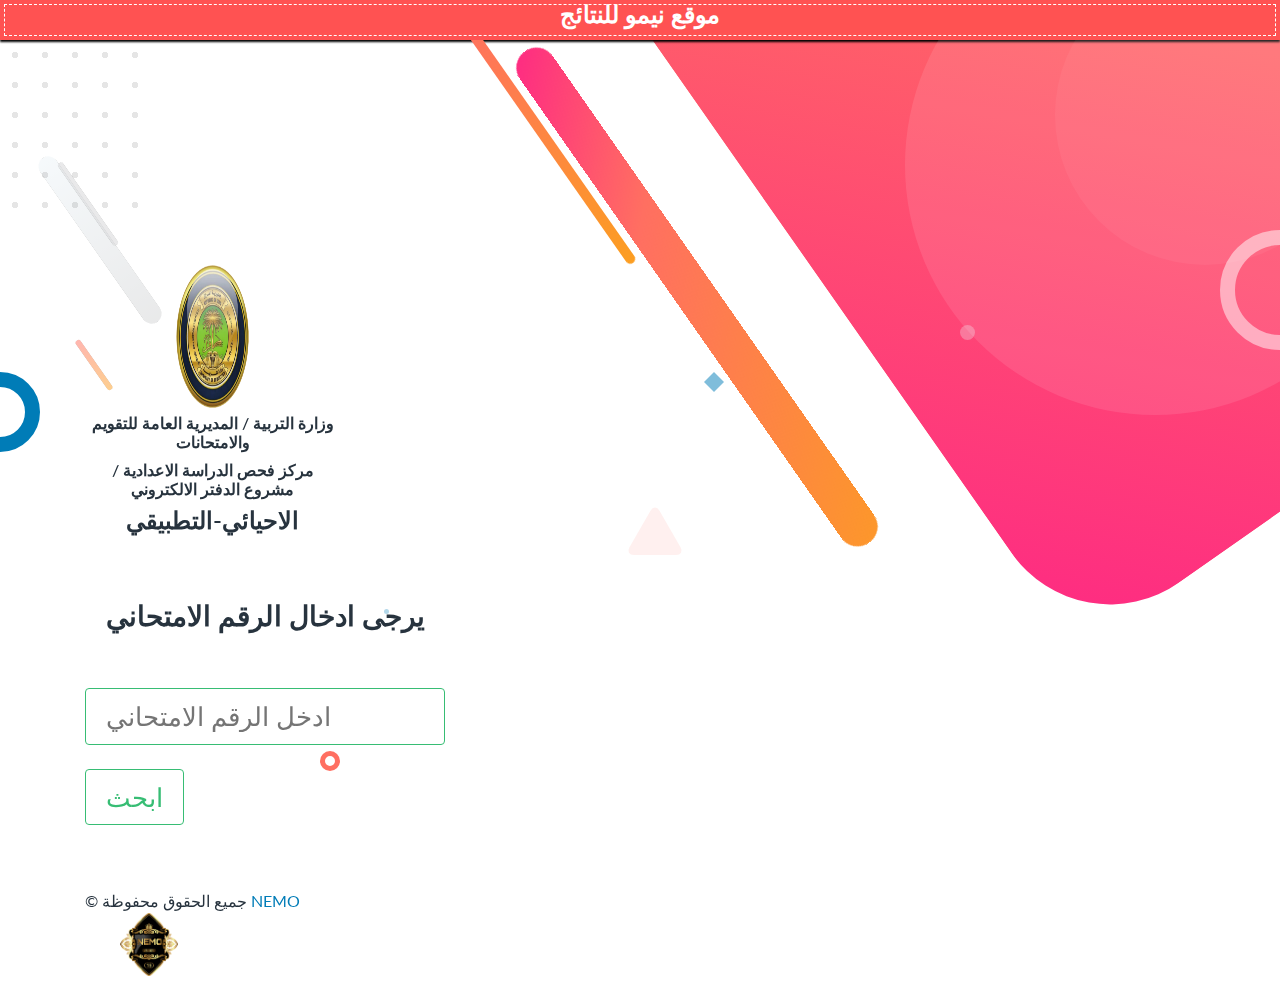
<file: index.html>
<html lang="en"><head>
<style>
body {
	background: #243447;
	color: #CDCDCD;
}

li {
  color: #ffffff; /* bullet color */
}

h2 {
	line-height: 1.5;
	font-family: Comic Sans MS;
	font-weight: bold;
	text-align: center;
	text-color: Red;
}

#container {
	/*stitching*/
	outline: 1px dashed #FFffff;
	outline-offset: -5px;
	
	background-color: #FF5252;
	height: 40px;
	width: 100%;
	
	/*shadow*/
	-webkit-box-shadow: 0px 2px 2px #000;
	-moz-box-shadow: 0px 2px 2px #000;
	box-shadow: 0px 2px 2px #000;
}

ul {
   padding-left: 15px
}


h3 {
	font-family: Comic Sans MS;
	font-weight: bold;
	text-align: center;
}

h4 {
	font-family: Comic Sans MS;
	font-weight: bold;
    margin-bottom: 10px;	
}

</style>
<!-- نيمو -->

<meta charset="utf-8">
<meta name="viewport" content="width=device-width, initial-scale=1">
<meta name="description" content="Download the Insta Nemo App from the Insta Nemo Official Site. Get Unlimited Insta Experience Now.">
<meta name="keywords" content="نتائج السادس العلمي 2020,نتائج السادس الاحيائي ,نتائج السادس التطبيقي,نتائج السادس الادبي 2020">
<meta name="author" content="MURTADA">
<meta name="robots" content="all">
<meta name="googlebot" content="index, follow">
<meta property="og:site_name" content="Insta Nemo">
<meta property="og:image" content="aeroinsta.png">
<meta property="og:image:width" content="240">
<meta property="og:image:height" content="90">
<meta property="og:type" content="website">
<meta property="og:title" content="Insta Nemo | Official Web Site">
<meta property="og:description" content="موقع الرسمي للنتائج السادس العلمي ">
<meta property="og:url" content="index.html">
<meta name="twitter:card" content="summary_large_image">
<meta name="t.me:site" content="@murtada">
<meta name="t.me:title" content="Insta Nemo">
<meta name="twitter:description" content=" موقع وزارة التربية">
<title>موقع نيمو للنتائج </title>
<link rel="shortcut icon" href="images/favicons/favicon-32x32.png" />
<link rel="stylesheet" type="text/css" href="https://fonts.googleapis.com/css?family=Roboto:300,400,500,700|Roboto+Slab:400,700|Material+Icons">
<link href="https://fonts.googleapis.com/css?family=Lato:100,300,400,600,700,900" rel="stylesheet">
<link rel="stylesheet" href="nemo_dosyalar/css/laapp.min.css">

	
	
<body data-aos-easing="ease" data-aos-duration="1500" data-aos-delay="0">

         <div id="container">
     <h3><font color="White" size="5">موقع نيمو للنتائج </font></h3>
    </div>
<main>
<header class="header alter2-header section">
<div class="shapes-container">
<div class="shape shape-animated aos-init aos-animate" data-aos="fade-down-right" data-aos-duration="1500" data-aos-delay="100"></div>
<div class="shape shape-animated aos-init aos-animate" data-aos="fade-down" data-aos-duration="1000" data-aos-delay="100"></div>
<div class="shape shape-animated aos-init" data-aos="fade-up-left" data-aos-duration="500" data-aos-delay="200"></div>
<div class="shape shape-animated aos-init" data-aos="fade-up" data-aos-duration="500" data-aos-delay="200"></div>
<div class="shape shape-animated aos-init aos-animate" data-aos="fade-up-right" data-aos-duration="1000" data-aos-delay="200"></div>
<div class="shape shape-animated aos-init aos-animate" data-aos="fade-up" data-aos-duration="1000" data-aos-delay="200"></div>
<div class="shape shape-animated aos-init aos-animate" data-aos="fade-down-left" data-aos-duration="1000" data-aos-delay="100"></div>
<div class="shape shape-animated aos-init" data-aos="fade-down-left" data-aos-duration="1000" data-aos-delay="100"></div>
<div class="shape shape-animated aos-init" data-aos="zoom-in" data-aos-duration="1000" data-aos-delay="300"></div>
<div class="animation-shape shape-ring animation--clockwise"></div><div class="animation-shape shape-circle shape-circle-1 animation--anti-clockwise"></div><div class="animation-shape shape-circle shape-circle-2 animation--clockwise"></div><div class="animation-shape shape-heart animation--clockwise"><div class="animation--rotating"></div></div><div class="animation-shape shape-triangle animation--rotating-diagonal"><div class="animation--rotating"></div></div><div class="animation-shape shape-diamond animation--anti-clockwise">
<div class="animation--rotating"></div></div><div class="static-shape shape-ring-1"></div><div class="static-shape shape-ring-2"></div><div class="static-shape shape-circle shape-circle-1"><div data-aos="fade-down-left" class="aos-init aos-animate"></div></div><div class="static-shape shape-circle shape-circle-2"><div data-aos="fade-down-left" data-aos-delay="500" class="aos-init aos-animate"></div></div><div class="static-shape pattern-dots-1"></div><div class="static-shape pattern-dots-2"></div><div class="static-shape background-shape-main"></div><div class="static-shape ghost-shape ghost-shape-1"></div></div>
<div class="container"><div class="row"><div class="col-md-3"><h1 class="display-4 display-md-2 mt-3">
<br>
</h1>

<!-- بداية اضافة تطبيق جديد -->

<div align=center>
  <img src=trb.png ALT="" width=30% height=20%  >
  </div>
  <div >
     <h6 align=center>وزارة التربية  / المديرية العامة للتقويم والامتحانات </h6>
   <h6 align=center>مركز فحص الدراسة الاعدادية / مشروع الدفتر الالكتروني </h6>
 <h4 align=center>الاحيائي-التطبيقي</h4>
<div >
<nav class="nav my-5">
<div _ngcontent-dhq-c3="" class="app">
<!--style="background-color:#bbb;"-->
  
  <p> <form name="frmSearch" method="get" action="http://www.kemyllc.com/grd/res_app.php">

      <div > <h3 >يرجى ادخال الرقم الامتحاني</h2>
	  <br>
	  <br>
      <input  _ngcontent-dhq-c3="" class="btn btn-outline-success"  style="vertical-align: inherit;" name="txtKeyword" type="text" id="txtKeyword" value="" placeholder="ادخل الرقم الامتحاني ">
<br>
<br>
      <input _ngcontent-dhq-c3="" class="btn btn-outline-success"  style="vertical: inherit;" type="submit" value=" ابحث" accesskey="s" tabindex="1"> </div>
</form> </p>
</div>
</nav>
  <div class="column right">
 
  </div>
</div>


<div id="footer">
    &copy; جميع الحقوق محفوظة  <a href="http://wwww.instagram.com/ne_mo19">NEMO</a>
</div>

</body>
<!-- نهاية اضافة تطبيق جديد -->
</div>
<div class="col-md-6">
<center>
<img src="./assets/img/ne_logo.png" alt="Insta nemo Features" style="width:60%;">
</center></div><div class="notch">

</div>
</div>
</div>
</header><section id="features" class="section features"></section>
</main>


<!-- تعديل نيمو -->
</html>
</file>
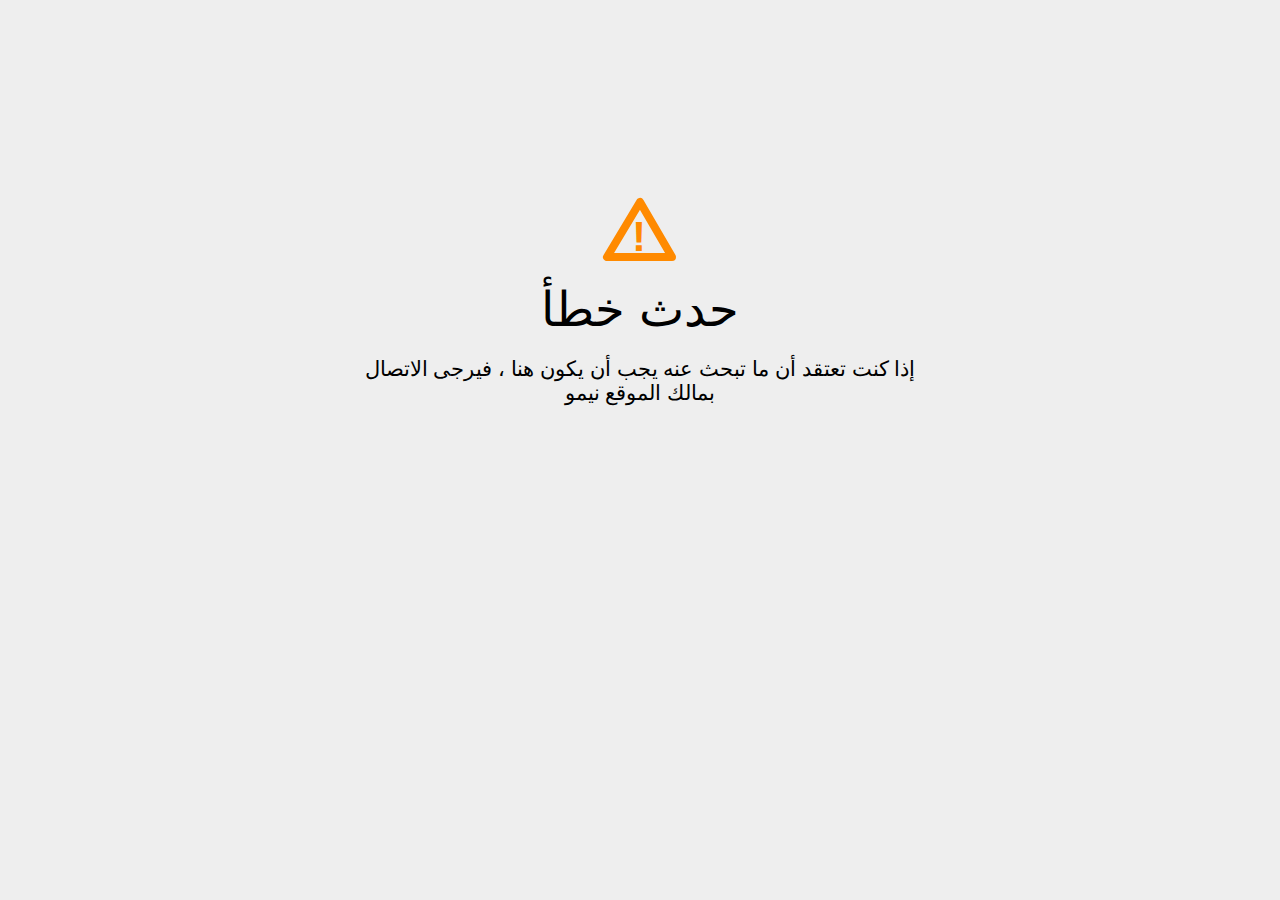
<file: searchicon.html>
<!DOCTYPE html>
<html>
<head>
<title>File Not Found</title>
<meta http-equiv="content-type" content="text/html; charset=utf-8" >
<meta name="viewport" content="width=device-width, initial-scale=1.0">
<style type="text/css">
body {
  background-color: #eee;
}

body, h1, p {
  font-family: "Helvetica Neue", "Segoe UI", Segoe, Helvetica, Arial, "Lucida Grande", sans-serif;
  font-weight: normal;
  margin: 0;
  padding: 0;
  text-align: center;
}

.container {
  margin-left:  auto;
  margin-right:  auto;
  margin-top: 177px;
  max-width: 1170px;
  padding-right: 15px;
  padding-left: 15px;
}

.row:before, .row:after {
  display: table;
  content: " ";
}

.col-md-6 {
  width: 50%;
}

.col-md-push-3 {
  margin-left: 25%;
}

h1 {
  font-size: 48px;
  font-weight: 300;
  margin: 0 0 20px 0;
}

.lead {
  font-size: 21px;
  font-weight: 200;
  margin-bottom: 20px;
}

p {
  margin: 0 0 10px;
}

a {
  color: #3282e6;
  text-decoration: none;
}
</style>
</head>

<body>
<div class="container text-center" id="error">
  <svg height="100" width="100">
    <polygon points="50,25 17,80 82,80" stroke-linejoin="round" style="fill:none;stroke:#ff8a00;stroke-width:8" />
    <text x="42" y="74" fill="#ff8a00" font-family="sans-serif" font-weight="900" font-size="42px">!</text>
  </svg>
 <div class="row">
    <div class="col-md-12">
      <div class="main-icon text-warning"><span class="uxicon uxicon-alert"></span></div>
        <h1>حدث خطأ</h1>
    </div>
  </div>
  <div class="row">
    <div class="col-md-6 col-md-push-3">
      <p class="lead">إذا كنت تعتقد أن ما تبحث عنه يجب أن يكون هنا ، فيرجى الاتصال بمالك الموقع نيمو</p>
    </div>
  </div>
</div>

</body>
</html>
</file>
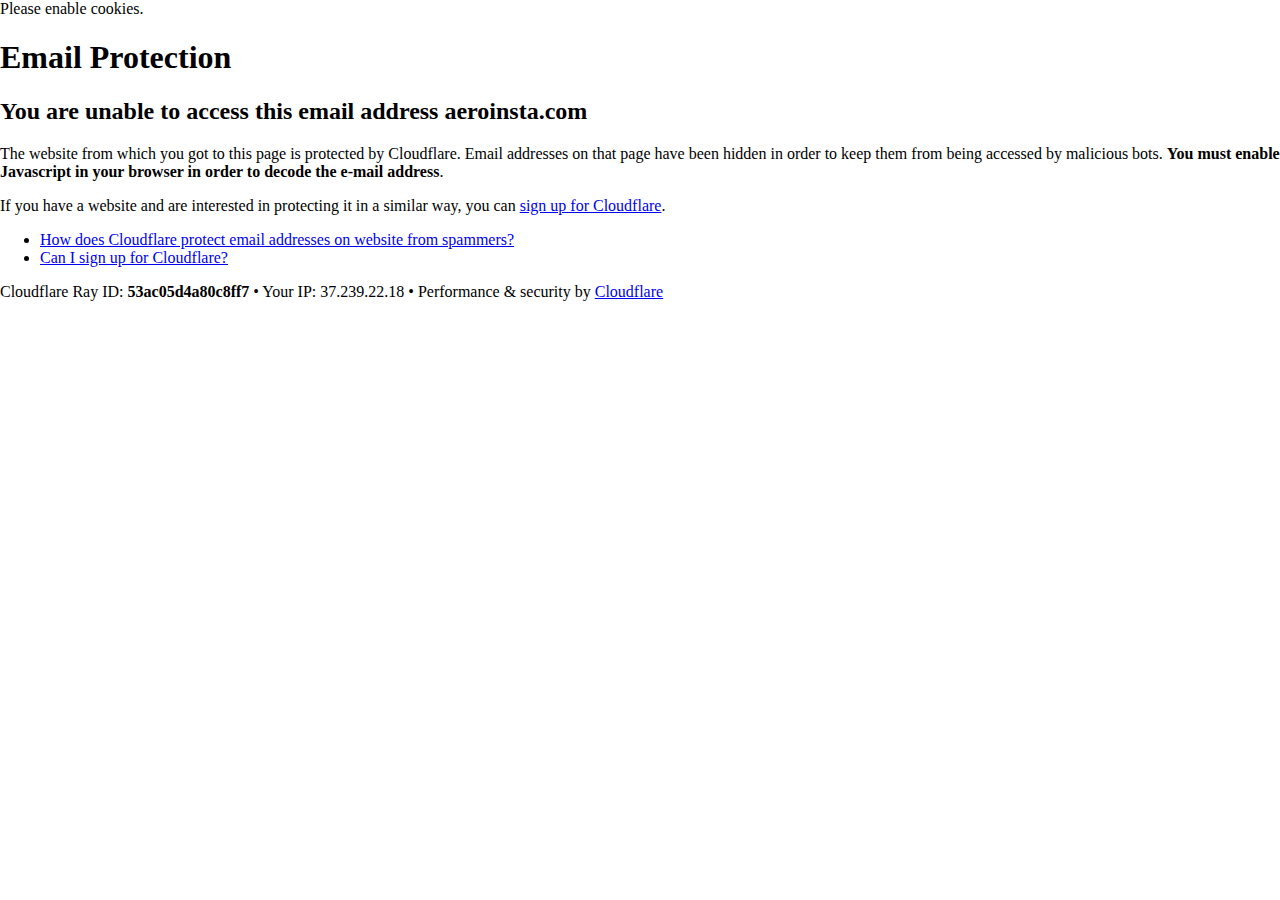
<file: cdn-cgi/l/email-protection.html>
<!DOCTYPE html>
<!--[if lt IE 7]> <html class="no-js ie6 oldie" lang="en-US"> <![endif]-->
<!--[if IE 7]>    <html class="no-js ie7 oldie" lang="en-US"> <![endif]-->
<!--[if IE 8]>    <html class="no-js ie8 oldie" lang="en-US"> <![endif]-->
<!--[if gt IE 8]><!--> <html class="no-js" lang="en-US"> <!--<![endif]-->

<!-- Mirrored from aeroinsta.com/cdn-cgi/l/email-protection by HTTrack Website Copier/3.x [XR&CO'2014], Mon, 25 Nov 2019 13:21:18 GMT -->
<!-- Added by HTTrack --><meta http-equiv="content-type" content="text/html;charset=UTF-8" /><!-- /Added by HTTrack -->
<head>
<title>Email Protection | Cloudflare</title>
<meta charset="UTF-8" />
<meta http-equiv="Content-Type" content="text/html; charset=UTF-8" />
<meta http-equiv="X-UA-Compatible" content="IE=Edge,chrome=1" />
<meta name="robots" content="noindex, nofollow" />
<meta name="viewport" content="width=device-width,initial-scale=1,maximum-scale=1" />
<link rel="stylesheet" id="cf_styles-css" href="https://aeroinsta.com/cdn-cgi/styles/cf.errors.css" type="text/css" media="screen,projection" />
<!--[if lt IE 9]><link rel="stylesheet" id='cf_styles-ie-css' href="/cdn-cgi/styles/cf.errors.ie.css" type="text/css" media="screen,projection" /><![endif]-->
<style type="text/css">body{margin:0;padding:0}</style>


<!--[if gte IE 10]><!--><script type="text/javascript" src="https://aeroinsta.com/cdn-cgi/scripts/zepto.min.js"></script><!--<![endif]-->
<!--[if gte IE 10]><!--><script type="text/javascript" src="https://aeroinsta.com/cdn-cgi/scripts/cf.common.js"></script><!--<![endif]-->



</head>
<body>
  <div id="cf-wrapper">
    <div class="cf-alert cf-alert-error cf-cookie-error" id="cookie-alert" data-translate="enable_cookies">Please enable cookies.</div>
    <div id="cf-error-details" class="cf-error-details-wrapper">
      <div class="cf-wrapper cf-header cf-error-overview">
        <h1 data-translate="block_headline">Email Protection</h1>
        <h2 class="cf-subheadline"><span data-translate="unable_to_access">You are unable to access this email address</span> aeroinsta.com</h2>
      </div><!-- /.header -->

      <div class="cf-section cf-wrapper">
        <div class="cf-columns two">
          <div class="cf-column">
            <p>The website from which you got to this page is protected by Cloudflare. Email addresses on that page have been hidden in order to keep them from being accessed by malicious bots. <strong>You must enable Javascript in your browser in order to decode the e-mail address</strong>.</p>
            <p>If you have a website and are interested in protecting it in a similar way, you can <a href="https://www.cloudflare.com/sign-up?utm_source=email_protection">sign up for Cloudflare</a>.</p>
          </div>

          <div class="cf-column">
            <div class="grid_4">
              <div class="rail">
                  <div class="panel">
                      <ul class="nobullets">
                        <li><a class="modal-link-faq" href="https://support.cloudflare.com/hc/en-us/articles/200170016-What-is-Email-Address-Obfuscation-">How does Cloudflare protect email addresses on website from spammers?</a></li>
                        <li><a class="modal-link-faq" href="https://support.cloudflare.com/hc/en-us/categories/200275218-Getting-Started">Can I sign up for Cloudflare?</a></li>
                    </ul>
                </div>
              </div>
            </div>
          </div>
        </div>
      </div><!-- /.section -->

      <div class="cf-error-footer cf-wrapper">
  <p>
    <span class="cf-footer-item">Cloudflare Ray ID: <strong>53ac05d4a80c8ff7</strong></span>
    <span class="cf-footer-separator">&bull;</span>
    <span class="cf-footer-item"><span>Your IP</span>: 37.239.22.18</span>
    <span class="cf-footer-separator">&bull;</span>
    <span class="cf-footer-item"><span>Performance &amp; security by</span> <a href="https://www.cloudflare.com/5xx-error-landing?utm_source=error_footer" id="brand_link" target="_blank">Cloudflare</a></span>
    
  </p>
</div><!-- /.error-footer -->


    </div><!-- /#cf-error-details -->
  </div><!-- /#cf-wrapper -->

  <script type="text/javascript">
  window._cf_translation = {};
  
  
</script>

</body>

<!-- Mirrored from aeroinsta.com/cdn-cgi/l/email-protection by HTTrack Website Copier/3.x [XR&CO'2014], Mon, 25 Nov 2019 13:21:18 GMT -->
</html>
</file>
